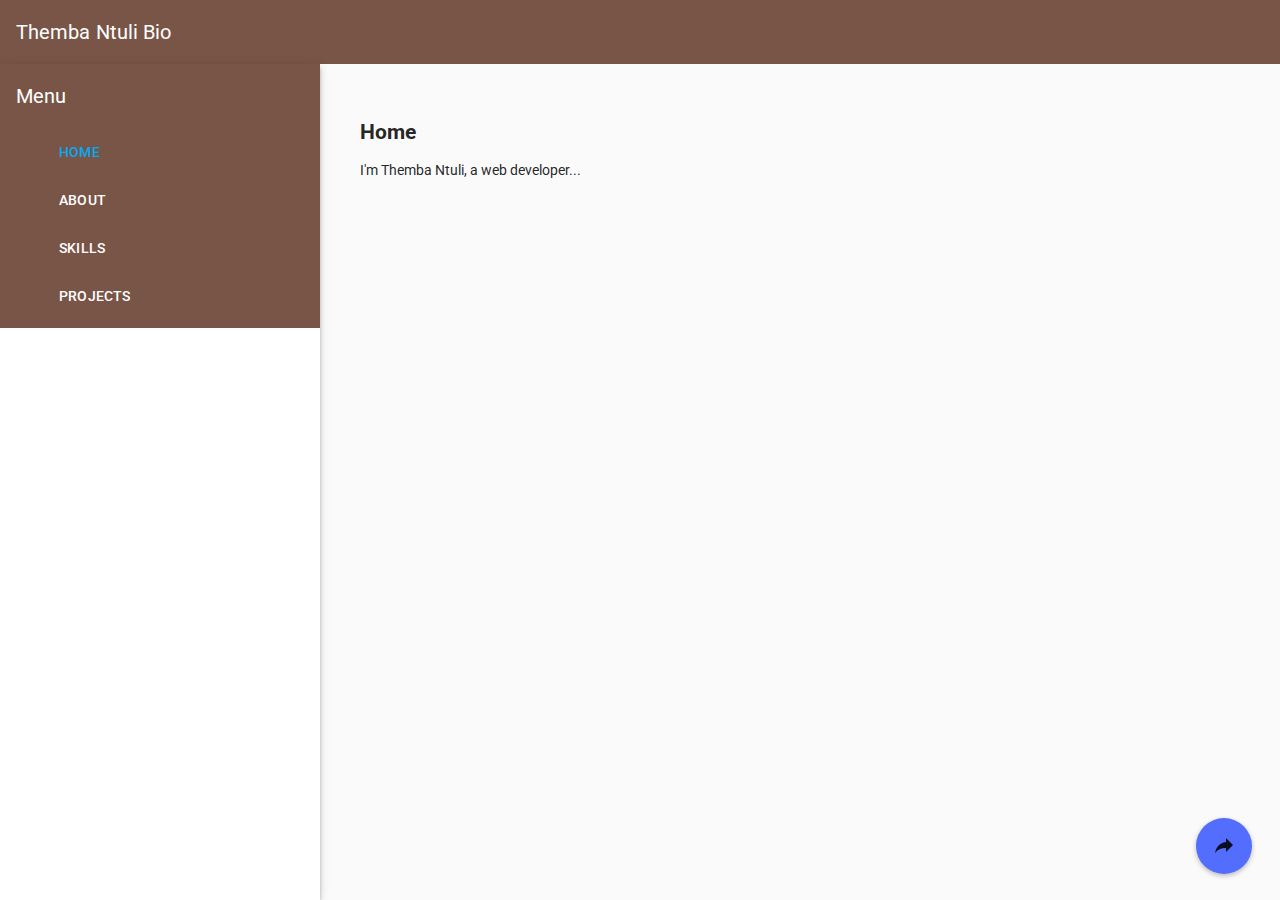
<file: app/index.html>
<!DOCTYPE html>
<html lang="en" >
<head>
  <meta charset="utf-8">
  <meta http-equiv="X-UA-Compatible" content="IE=edge">
  <meta name="description" content="">
  <meta name="viewport" content="initial-scale=1, maximum-scale=1, user-scalable=no" />

  <title>Themba Ntuli's Website</title>
  <link rel='stylesheet' href='https://fonts.googleapis.com/css?family=Roboto:400,700'>
  <link rel="stylesheet" href="./jspm_packages/github/angular/bower-material@master/angular-material.css"/>
  <link rel="stylesheet" href="./assets/app.css"/>
</head>

<body ng-cloak layout="column" ng-controller="AppController as app">

  <!-- Container #1 (see wireframe) -->
  <md-toolbar layout="row" class="md-toolbar-tools">
    <md-button class="menu md-icon-button" hide-gt-sm ng-click="app.toggleList()"
               aria-label="Show User List">
      <md-icon md-svg-icon="menu"></md-icon>
    </md-button>
    <h1>Themba Ntuli Bio</h1>
  </md-toolbar>

  <!-- Container #2 -->
  <div flex layout="row">

    <!-- Container #3 -->
    <md-sidenav class="md-whiteframe-4dp" md-is-locked-open="$mdMedia('gt-sm')"
                md-component-id="left" ng-click="app.toggleList()">
              <md-toolbar class="md-theme-indigo">
          <h1 class="md-toolbar-tools">Menu</h1>

      <!-- Custom UsersList component -->
      <users-list
          users="app.users"
          selected="app.selected"
          on-selected="app.selectUser(user)">
      </users-list>
    </md-sidenav>

    <!-- Container #4 -->
    <md-content flex id="content">
      <!-- Custom UserDetails component -->
      <user-details
          selected="app.selected" >
      </user-details>
    </md-content>

  </div>

  <script src="./jspm_packages/system.js" type="text/javascript"></script>
  <script src="config.js" type="text/javascript"></script>
  <script type="text/javascript">
    System
        .import('src/boot/boot')
        .catch( console.error.bind(console) ); // make sure any errors print to console
  </script>

</body>
</html>
</file>
<file: app/assets/app.css>
[ng-cloak] {
  display: none;
}

html,
body {
  font-family: "Roboto", sans-serif;
  font-size: 14px;
  height: 100%;
  margin: 0px;
  padding: 0px;
}

/* Toolbar area */

.menu {
  background-color: transparent;
  border: none;
  height: 38px;
  margin: 16px;
  width: 36px;
}

md-toolbar h1 {
  margin: auto;
}

/* Sidenav area */

md-list .md-button {
  color: inherit;
  font-weight: 500;
  text-align: left;
  width: 100%;
}

md-list .md-button.selected {
  color: #03a9f4;
}

md-sidenav md-list {
  padding: 0px 0px 8px 0px;
}

/* Primary content area */

#content {
  overflow: hidden;
}

#content {
  padding-left: 40px;
  padding-right: 40px;
  padding-top: 5px;
}

#content .md-button.share {
  background-color: transparent;
  border: none;
  width: 48px;
  height: 48px;
  margin: 8px auto 16px 0;
  position: absolute;
  top: 10px;
  right: 25px;
}

#content md-icon.avatar {
  margin-top: 10px;
}

#content .md-button.share > md-icon {
  fill: black;
  width: 36px;
  height: 36px;
}

md-button.menuBtn > md-icon {
  fill: white;
  width: 24px;
  height: 24px;
}

#content .md-button.share:active > md-icon {
  background-color: #dadada;
  border-radius: 75%;
  padding: 4px;
  transition: all 100ms ease-out 30ms;
}

#content img {
  display: block;
  height: auto;
  max-width: 500px;
}

/* Utils */

.content-wrapper {
  position: relative;
}

/* Typography support coming in 0.8.0 */

md-toolbar h1 {
  font-size: 1.25em;
  font-weight: 400;
}

md-bottom-sheet md-icon {
  margin-right: 20px;
}

span.name {
  font-weight: bold;
  font-size: 1.1em;
  padding-left: 5px;
}
</file>
